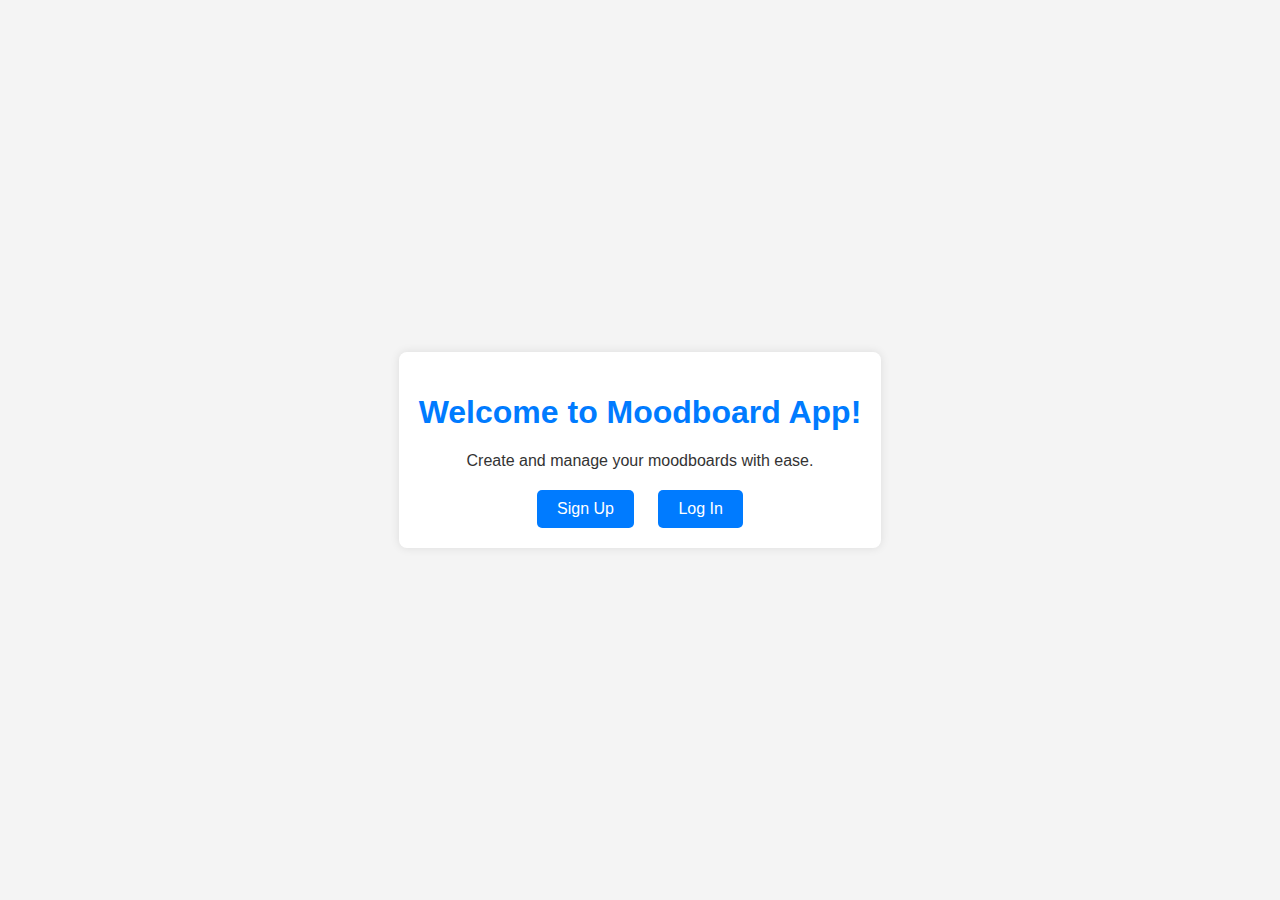
<file: index.html>
<!DOCTYPE html>
<html lang="en">
<head>
    <meta charset="UTF-8">
    <meta name="viewport" content="width=device-width, initial-scale=1.0">
    <title>Moodboard App - Landing Page</title>
    <style>
        /* Inline CSS for landing page */
        body {
            font-family: Arial, sans-serif;
            margin: 0;
            padding: 0;
            background-color: #f4f4f4;
            color: #333;
            display: flex;
            justify-content: center;
            align-items: center;
            min-height: 100vh;
        }

        .container {
            text-align: center;
            padding: 20px;
            background-color: #fff;
            border-radius: 8px;
            box-shadow: 0 0 10px rgba(0, 0, 0, 0.1);
        }

        h1 {
            color: #007bff;
        }

        p {
            margin-bottom: 20px;
        }

        .button {
            display: inline-block;
            padding: 10px 20px;
            margin: 0 10px;
            background-color: #007bff;
            color: white;
            text-decoration: none;
            border-radius: 5px;
            transition: background-color 0.3s ease;
        }

        .button:hover {
            background-color: #0056b3;
        }

        /* Responsive Design */
        @media (max-width: 600px) {
            .container {
                width: 90%;
                padding: 10px;
            }

            .button {
                padding: 8px 16px;
                margin: 5px;
            }
        }
    </style>
</head>
<body>
    <div class="container">
        <h1>Welcome to Moodboard App!</h1>
        <p>Create and manage your moodboards with ease.</p>
        <a href="signup.html" class="button">Sign Up</a>
        <a href="login.html" class="button">Log In</a>
    </div>

    <script>
        // Inline JavaScript (minimal for landing page)
        console.log("Landing page loaded.");
    </script>
</body>
</html>
</file>
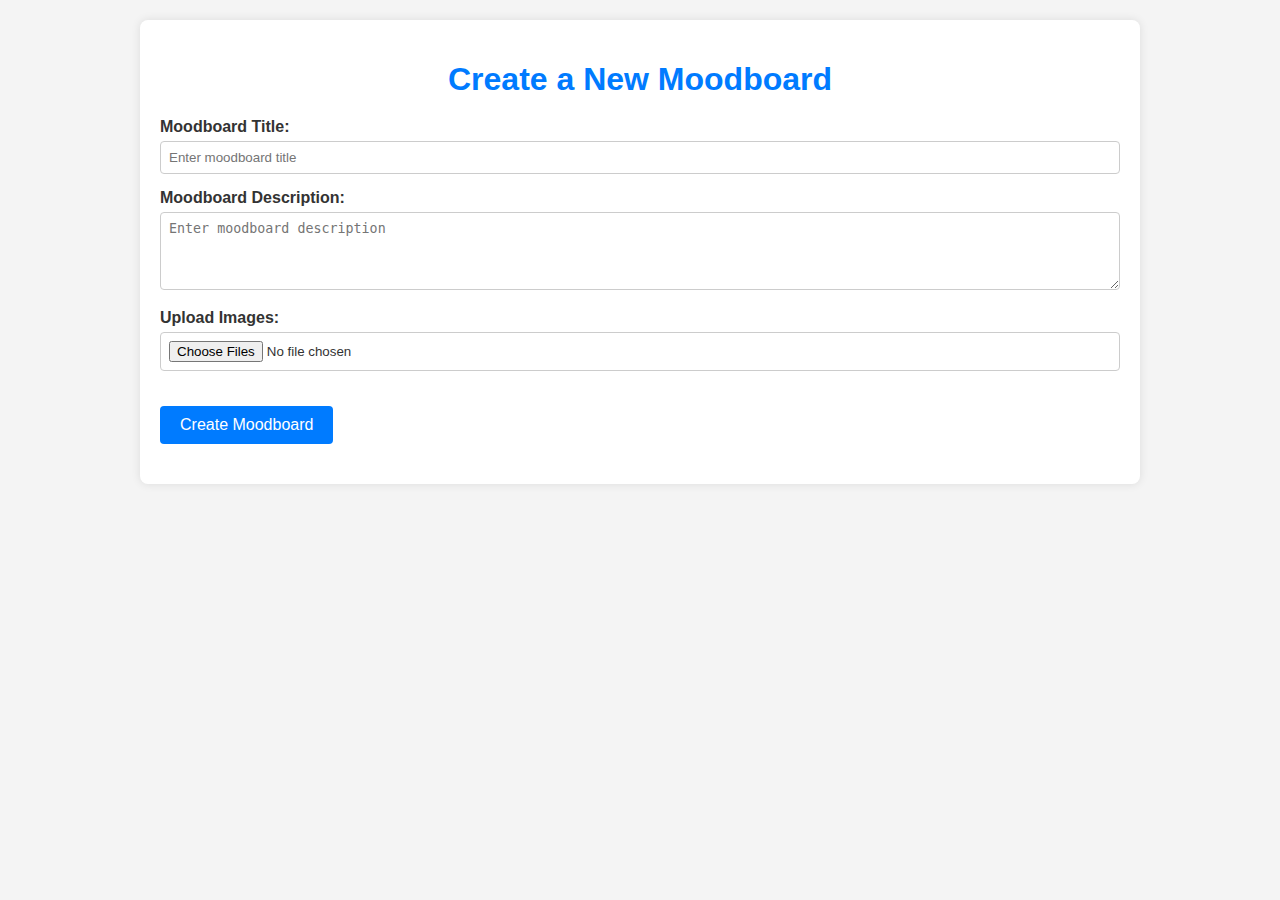
<file: createMoodboard.html>
<!DOCTYPE html>
<html lang="en">
<head>
    <meta charset="UTF-8">
    <meta name="viewport" content="width=device-width, initial-scale=1.0">
    <title>Create Moodboard</title>
    <style>
        body {
            font-family: sans-serif;
            margin: 0;
            padding: 0;
            background-color: #f4f4f4;
            color: #333;
        }

        .container {
            max-width: 960px;
            margin: 20px auto;
            padding: 20px;
            background-color: #fff;
            box-shadow: 0 0 10px rgba(0, 0, 0, 0.1);
            border-radius: 8px;
        }

        h1 {
            text-align: center;
            margin-bottom: 20px;
            color: #007bff;
        }

        label {
            display: block;
            margin-bottom: 5px;
            font-weight: bold;
        }

        input[type="text"],
        input[type="file"],
        textarea {
            width: 100%;
            padding: 8px;
            margin-bottom: 15px;
            border: 1px solid #ccc;
            border-radius: 4px;
            box-sizing: border-box;
        }

        button {
            background-color: #007bff;
            color: white;
            padding: 10px 20px;
            border: none;
            border-radius: 4px;
            cursor: pointer;
            font-size: 16px;
            transition: background-color 0.3s ease;
        }

        button:hover {
            background-color: #0056b3;
        }

        .image-preview-container {
            margin-top: 20px;
        }

        .image-preview {
            max-width: 100%;
            height: auto;
            border: 1px solid #ddd;
            border-radius: 4px;
            margin-bottom: 10px;
        }

        #moodboard-images-container {
            display: flex;
            flex-wrap: wrap;
            gap: 10px;
            margin-top: 20px;
        }

        .moodboard-image {
            width: 150px;
            height: 150px;
            object-fit: cover;
            border: 1px solid #ddd;
            border-radius: 4px;
        }

        @media (max-width: 600px) {
            .container {
                padding: 10px;
            }
        }
    </style>
</head>
<body>

    <div class="container">
        <h1>Create a New Moodboard</h1>

        <label for="moodboard-title">Moodboard Title:</label>
        <input type="text" id="moodboard-title" name="moodboard-title" placeholder="Enter moodboard title" required>

        <label for="moodboard-description">Moodboard Description:</label>
        <textarea id="moodboard-description" name="moodboard-description" rows="4" placeholder="Enter moodboard description"></textarea>

        <label for="image-upload">Upload Images:</label>
        <input type="file" id="image-upload" name="image-upload" multiple accept="image/*">

        <div class="image-preview-container">
            <!-- Image preview will be dynamically added here -->
        </div>

        <button id="create-moodboard-button">Create Moodboard</button>

        <div id="moodboard-images-container">
            <!-- Dynamically added images will appear here -->
        </div>
    </div>

    <script>
        const storageBucket = "study2-7bdc7.firebasestorage.app";
        const authDomain = "study2-7bdc7.firebaseapp.com";
        const messagingSenderId = "320617984870";
        const appId = "1:320617984870:web:04b61ea4ee88ae057e4ea7";
        const projectId = "study2-7bdc7";
        const apiKey = "AIzaSyCVYdfql5aqHrChlA1v3nxRLkIbYyWMvUg";

        const imageUpload = document.getElementById('image-upload');
        const imagePreviewContainer = document.querySelector('.image-preview-container');
        const moodboardImagesContainer = document.getElementById('moodboard-images-container');
        const createMoodboardButton = document.getElementById('create-moodboard-button');
        const moodboardTitleInput = document.getElementById('moodboard-title');
        const moodboardDescriptionInput = document.getElementById('moodboard-description');

        let uploadedImages = []; // Array to store uploaded image URLs

        imageUpload.addEventListener('change', (event) => {
            const files = event.target.files;
            imagePreviewContainer.innerHTML = ''; // Clear previous previews

            for (let i = 0; i < files.length; i++) {
                const file = files[i];
                const reader = new FileReader();

                reader.onload = (e) => {
                    const img = document.createElement('img');
                    img.src = e.target.result;
                    img.classList.add('image-preview');
                    imagePreviewContainer.appendChild(img);
                }

                reader.readAsDataURL(file);
            }
        });

        createMoodboardButton.addEventListener('click', async () => {
            const moodboardTitle = moodboardTitleInput.value;
            const moodboardDescription = moodboardDescriptionInput.value;

            if (!moodboardTitle) {
                alert("Please enter a moodboard title.");
                return;
            }

            const files = imageUpload.files;
            if (files.length === 0) {
                alert("Please upload at least one image.");
                return;
            }

            // Simulate uploading images )
            uploadedImages = []; // Reset the array
            moodboardImagesContainer.innerHTML = ''; // Clear previous images

            for (let i = 0; i < files.length; i++) {
                const file = files[i];
                const imageUrl = URL.createObjectURL(file); // Temporary URL for demonstration

                // Simulate Firebase S)
                await simulateFileUpload(file); // Await the simulated upload

                uploadedImages.push(imageUrl); // Store the temporary URL
                
                const img = document.createElement('img');
                img.src = imageUrl;
                img.classList.add('moodboard-image');
                moodboardImagesContainer.appendChild(img);
            }

            // Simulate creating moodboard in Fires)
            await simulateCreateMoodboard(moodboardTitle, moodboardDescription, uploadedImages);

            alert("Moodboard created successfully!");
            moodboardTitleInput.value = '';
            moodboardDescriptionInput.value = '';
            imageUpload.value = '';
            imagePreviewContainer.innerHTML = '';
            moodboardImagesContainer.innerHTML = '';
            uploadedImages = [];
        });

        // Simulated Firebase S)
        async function simulateFileUpload(file) {
            return new Promise(resolve => {
                setTimeout(() => {
                    console.log("Simulated file upload:", file.name);
                    resolve();
                }, 500); // Simulate a 0.5 second upload delay
            });
        }

        // Simulated Firebase Fires)
        async function simulateCreateMoodboard(title, description, images) {
            return new Promise(resolve => {
                setTimeout(() => {
                    console.log("Simulated moodboard creation:", { title, description, images });
                    resolve();
                }, 500); // Simulate a 0.5 second delay
            });
        }
    </script>
</body>
</html>
</file>
